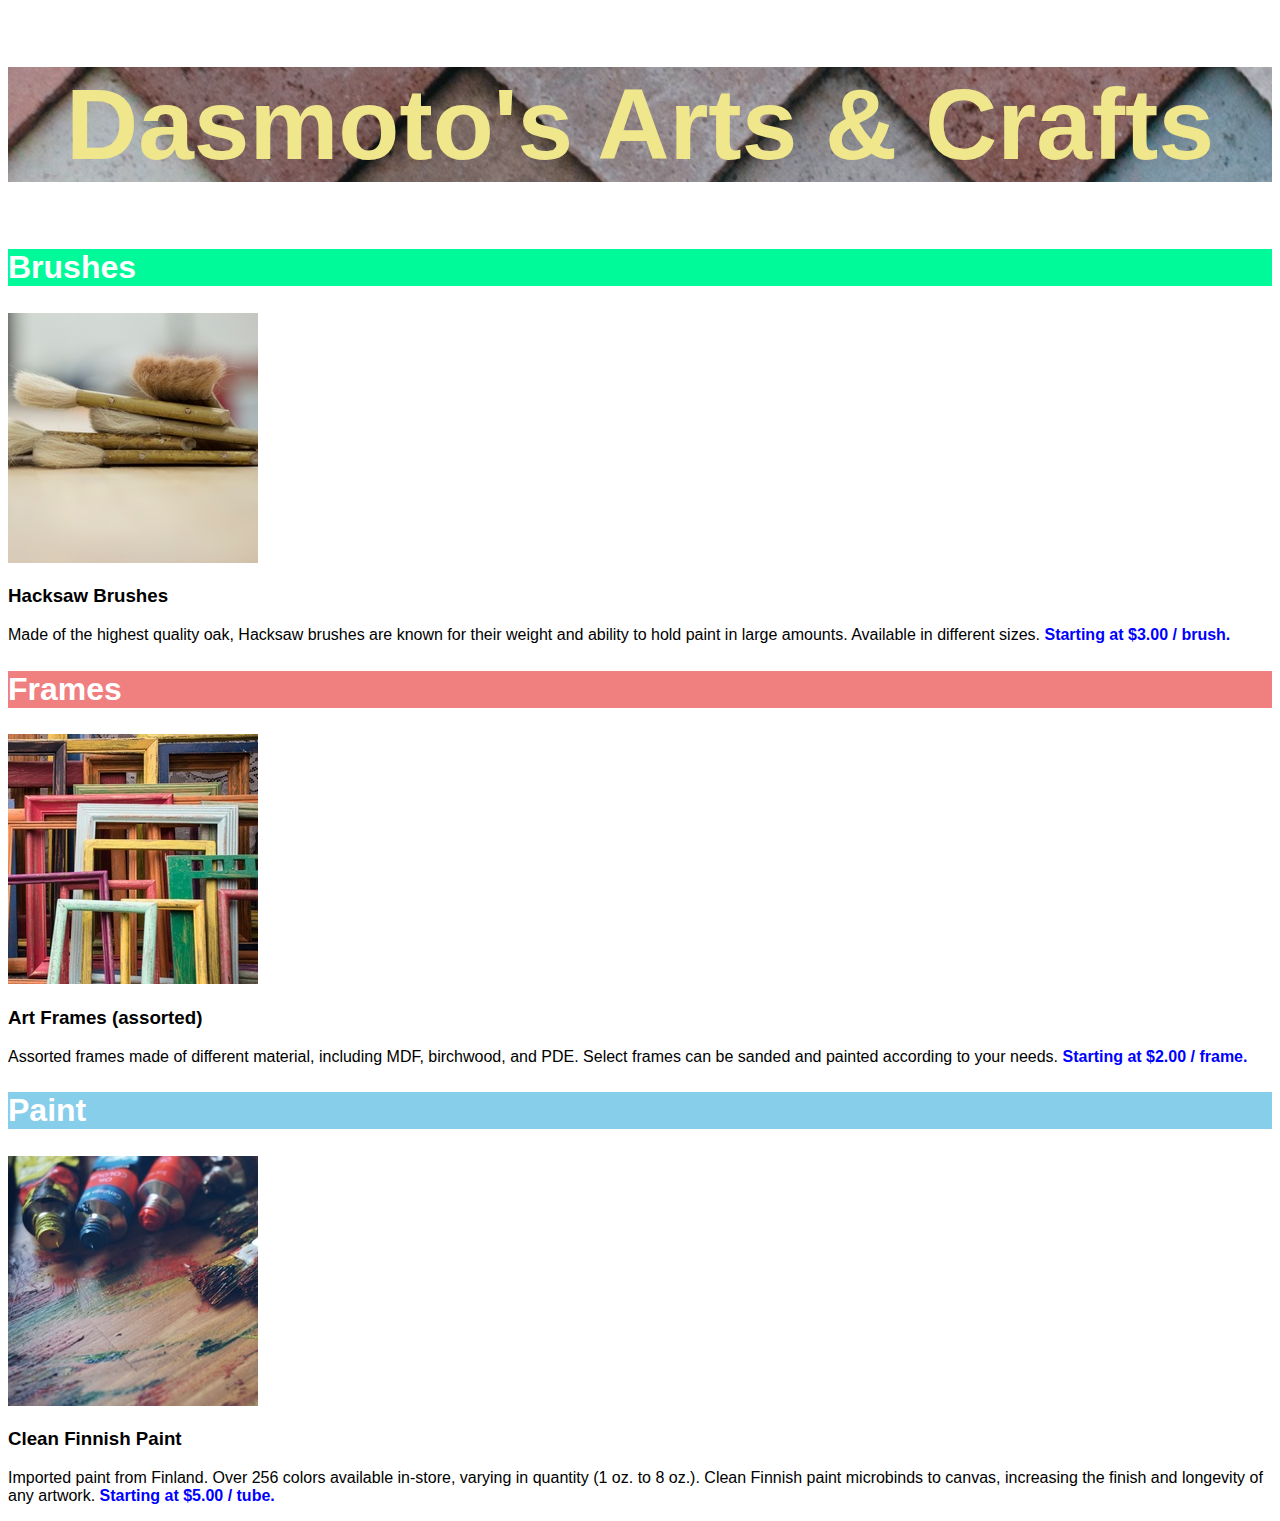
<file: Dasmoto/index.html>
<!DOCTYPE html>
<html>
<head>
  <title>Dasmoto's Arts & Crafts</title>
  <link href="./resources/css/style.css" type="text/css" rel="stylesheet">
</head>
<body>
  <h1>Dasmoto's Arts & Crafts</h1>

  <div class="brushes">
    <h2 id="brush">Brushes</h2>
    <img src="./resources/images/hacksaw.jpeg" alt="hacksaw brushes">

    <h3>Hacksaw Brushes</h3>
    <p>Made of the highest quality oak, Hacksaw brushes are known for their weight and ability to hold paint in large amounts. Available in different sizes.
      <span class="price">Starting at $3.00 / brush.</span>
    </p>
  </div>

  <div class="frames">
    <h2 id="frame">Frames</h2>
    <img src="./resources/images/frames.jpeg" alt="art frames">

    <h3>Art Frames (assorted)</h3>
    <p>Assorted frames made of different material, including MDF, birchwood, and PDE. Select frames can be sanded and painted according to your needs.
      <span class="price">Starting at $2.00 / frame.</span>
    </p>
  </div>

  <div class="paint">
    <h2 id="paint">Paint</h2>
    <img src="./resources/images/finnish.jpeg" alt="paint tubes">

    <h3>Clean Finnish Paint</h3>
    <p>Imported paint from Finland. Over 256 colors available in-store, varying in quantity (1 oz. to 8 oz.). Clean Finnish paint microbinds to canvas, increasing the finish and longevity of any artwork.
      <span class="price">Starting at $5.00 / tube.</span>
    </p>
  </div>


</body>
</html>
</file>
<file: Dasmoto/resources/css/style.css>
* {
  font-family: Helvetica;
  }

h1 {
  font-size: 100px;
  font-weight: bold;
  color: Khaki;
  background-image: url(../images/pattern.jpeg);
  text-align: center;
  }

h2 {
  font-size: 32px;
  font-weight: bold;
  color: white;
  }

#brush {
  background-color: MediumSpringGreen;
  }

#frame {
  background-color: LightCoral;
  }

#paint {
  background-color: SkyBlue;
  }

.price {
  color: Blue;
  font-weight: bold;
  }
</file>
